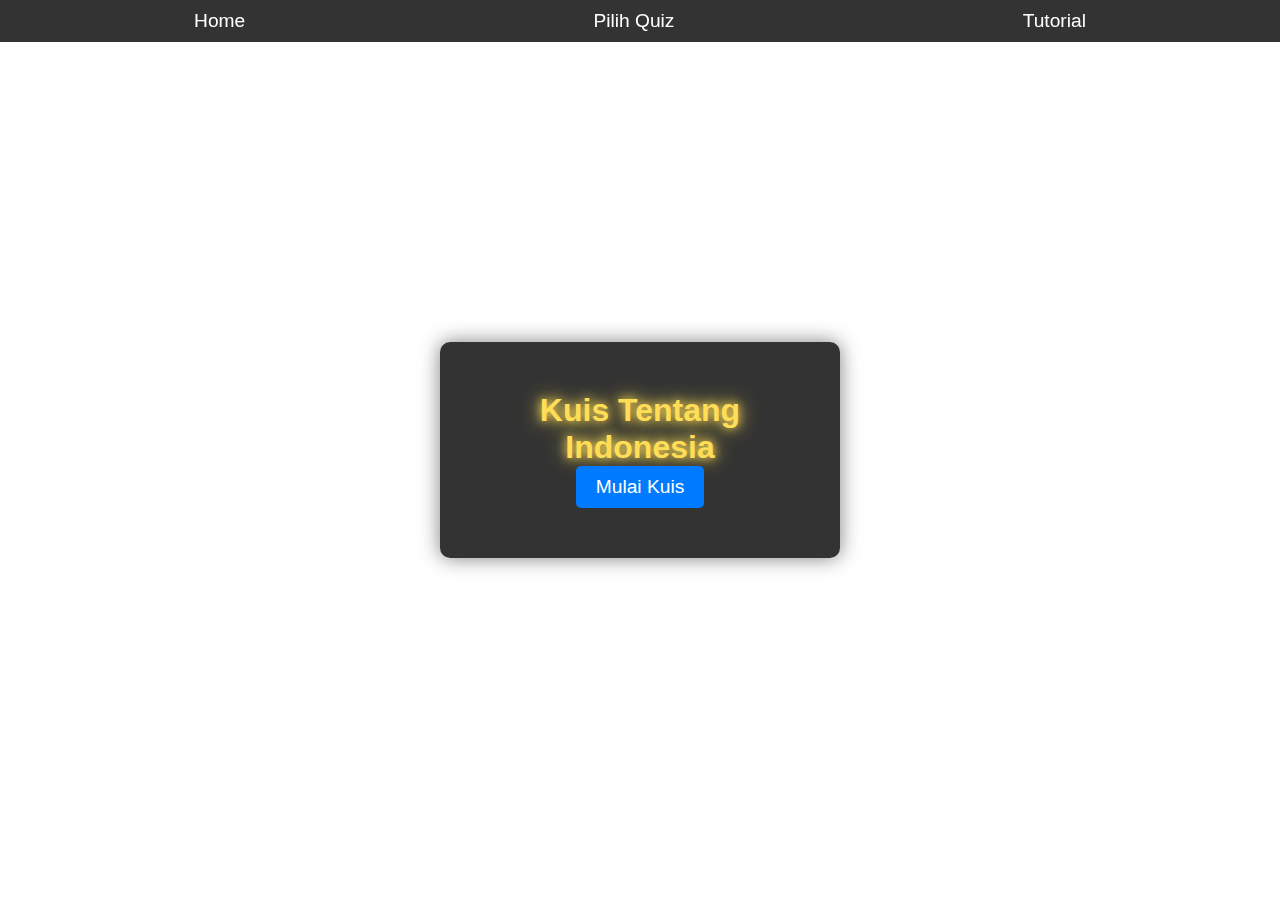
<file: index.html>
<!DOCTYPE html>
<html lang="en">

<head>
    <meta charset="UTF-8">
    <meta name="viewport" content="width=device-width, initial-scale=1.0">
    <title>Kuis Tentang Indonesia</title>
    <link rel="stylesheet" href="style.css">
</head>

<body>
    <!-- Navbar -->
    <nav class="navbar navbar-expand-lg navbar-light bg-light">
        <div class="container-fluid">
            <div class="collapse navbar-collapse" id="navbarNav">
                <ul class="navbar-nav ms-auto">
                    <li class="nav-item">
                        <a class="nav-link" href="home.html">Home</a>
                    </li>
                    <li class="nav-item">
                        <a class="nav-link" href="pilih_quiz.html">Pilih Quiz</a>
                    </li>
                    <li class="nav-item">
                        <a class="nav-link" href="tutorial.html">Tutorial</a>
                    </li>
                </ul>
            </div>
        </div>
    </nav>
</body>

<body>
    <!-- Start Screen -->
    <div class="start-screen" id="start-screen">
        <h1>Kuis Tentang Indonesia</h1>
        <button onclick="startQuiz()" class="start-button">Mulai Kuis</button>
    </div>

    <!-- Quiz Container -->
    <div class="container" id="quiz-container" style="display: none;">
        <h1>Kuis Tentang Indonesia</h1>
        <div class="score">
            <p>Poin Anda: <span id="score">0</span></p>
        </div>
        <div class="timer">
            <p>Waktu Tersisa: <span id="timer">180</span> detik</p>
        </div>
        <div class="question-box">
            <p id="question">Pertanyaan akan muncul di sini...</p>
        </div>
        <div class="buttons">
            <button onclick="answer(true)" class="btn true">Benar</button>
            <button onclick="answer(false)" class="btn false">Salah</button>
        </div>
        <div class="feedback">
            <p id="feedback">Jawaban Anda akan ditampilkan di sini...</p>
            <button onclick="nextQuestion()" id="next-button" style="display: none;">Lanjut</button>
        </div>
        <!-- Timer Total -->
        <div class="timer">
            <p>Waktu Total Tersisa: <span id="total-timer">120</span> detik</p>
        </div>
    </div>
    <script src="script.js"></script>
</body>

</html>
</file>
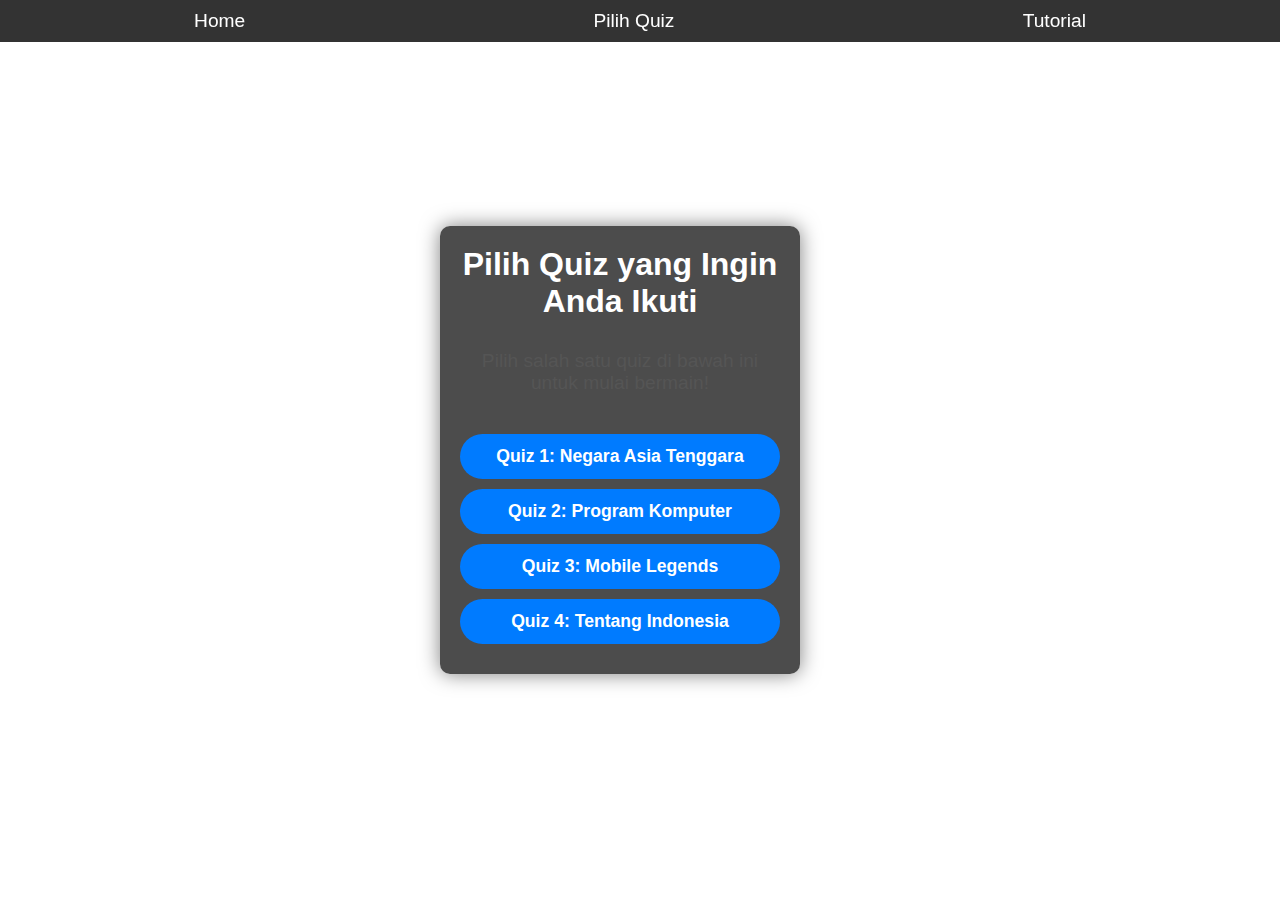
<file: pilih_quiz.html>
<!DOCTYPE html>
<html lang="id">

<head>
    <meta charset="UTF-8">
    <meta name="viewport" content="width=device-width, initial-scale=1.0">
    <title>Pilih Quiz</title>
    <link rel="stylesheet" href="style.css">
    <!-- Add Bootstrap CSS (use CDN for quick styling) -->
    <style>
        .quiz-list h2 {
            text-align: center;
            font-size: 2rem;
            margin-bottom: 30px;
            font-weight: bold;
        }

        .quiz-list p {
            text-align: center;
            font-size: 1.2rem;
            color: #555;
            margin-bottom: 40px;
        }

        .quiz-btn {
            display: block;
            text-align: center;
            font-size: 1.1rem;
            padding: 12px 25px;
            margin: 10px 0;
            border-radius: 50px;
            background-color: #007BFF;
            color: white;
            text-decoration: none;
            font-weight: bold;
            transition: all 0.3s ease;
        }

        .quiz-btn:hover {
            background-color: #0056b3;
        }
    </style>
</head>

<body>

    <!-- Navbar -->
    <nav class="navbar navbar-expand-lg navbar-light bg-light">
        <div class="container-fluid">
            <div class="collapse navbar-collapse" id="navbarNav">
                <ul class="navbar-nav ms-auto">
                    <li class="nav-item">
                        <a class="nav-link" href="home.html">Home</a>
                    </li>
                    <li class="nav-item">
                        <a class="nav-link active" href="pilih_quiz.html">Pilih Quiz</a>
                    </li>
                    <li class="nav-item">
                        <a class="nav-link" href="tutorial.html">Tutorial</a>
                    </li>
                </ul>
            </div>
        </div>
    </nav>

    <!-- Pilih Quiz Section -->
    <section class="quiz-list">
        <div class="container">
            <h2>Pilih Quiz yang Ingin Anda Ikuti</h2>
            <p>Pilih salah satu quiz di bawah ini untuk mulai bermain!</p>
            <a href="quiz1.html" class="quiz-btn">Quiz 1: Negara Asia Tenggara</a>
            <a href="quiz2.html" class="quiz-btn">Quiz 2: Program Komputer</a>
            <a href="quiz3.html" class="quiz-btn">Quiz 3: Mobile Legends</a>
            <a href="index.html" class="quiz-btn">Quiz 4: Tentang Indonesia</a>
        </div>
    </section>

    <script src="script.js"></script>
    <script>
        function goBackToStart() {
            window.location.href = "index.html"; // Redirect to home page
        }
    </script>

</body>

</html>
</file>
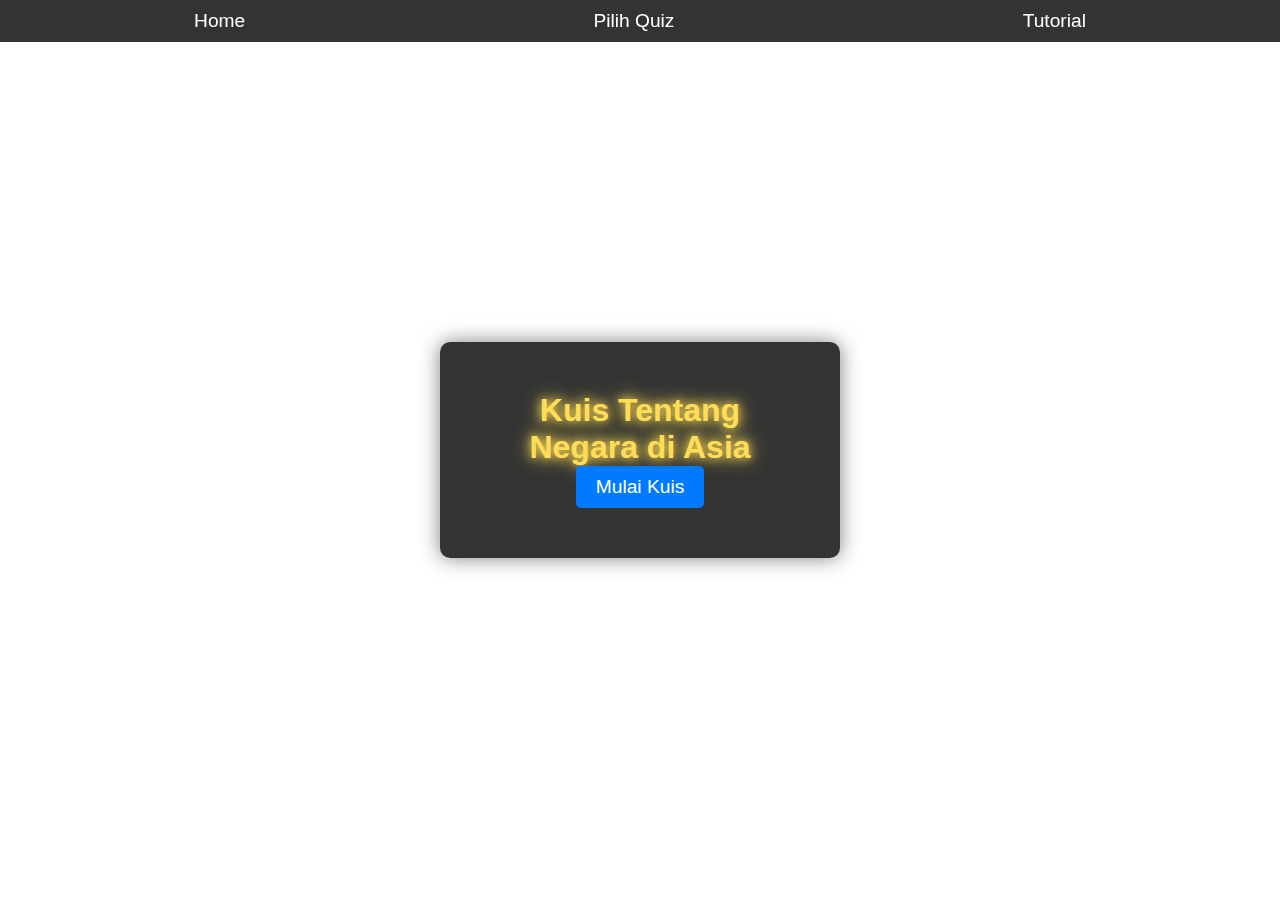
<file: quiz1.html>
<!DOCTYPE html>
<html lang="id">

<head>
    <meta charset="UTF-8">
    <meta name="viewport" content="width=device-width, initial-scale=1.0">
    <title>Kuis Tentang Negara-negara di Asia Tenggara</title>
    <link rel="stylesheet" href="style.css">
</head>

<body>
    <!-- Navbar -->
    <nav class="navbar navbar-expand-lg navbar-light bg-light">
        <div class="container-fluid">
            <div class="collapse navbar-collapse" id="navbarNav">
                <ul class="navbar-nav ms-auto">
                    <li class="nav-item">
                        <a class="nav-link" href="home.html">Home</a>
                    </li>
                    <li class="nav-item">
                        <a class="nav-link" href="pilih_quiz.html">Pilih Quiz</a>
                    </li>
                    <li class="nav-item">
                        <a class="nav-link" href="tutorial.html">Tutorial</a>
                    </li>
                </ul>
            </div>
        </div>
    </nav>

    <!-- Start Screen -->
    <div class="start-screen" id="start-screen">
        <h1>Kuis Tentang Negara di Asia</h1>
        <button onclick="startQuiz()" class="start-button">Mulai Kuis</button>
    </div>

    <!-- Quiz Container -->
    <div class="container" id="quiz-container" style="display: none;">
        <h1>Kuis Tentang Negara di Asia</h1>
        <div class="score">
            <p>Poin Anda: <span id="score">0</span></p>
        </div>
        <div class="timer">
            <p>Waktu Tersisa: <span id="timer">10</span> detik</p>
        </div>
        <div class="question-box">
            <p id="question">Pertanyaan akan muncul di sini...</p>
        </div>
        <div class="buttons">
            <button onclick="answer(true)" class="btn true">Benar</button>
            <button onclick="answer(false)" class="btn false">Salah</button>
        </div>
        <div class="feedback">
            <p id="feedback">Jawaban Anda akan ditampilkan di sini...</p>
            <button onclick="nextQuestion()" id="next-button" style="display: none;">Lanjut</button>
        </div>
        <!-- Timer Total -->
        <div class="timer">
            <p>Waktu Total Tersisa: <span id="total-timer">180</span> detik</p>
        </div>
    </div>

    <script src="script2.js"></script>
</body>

</html>
</file>
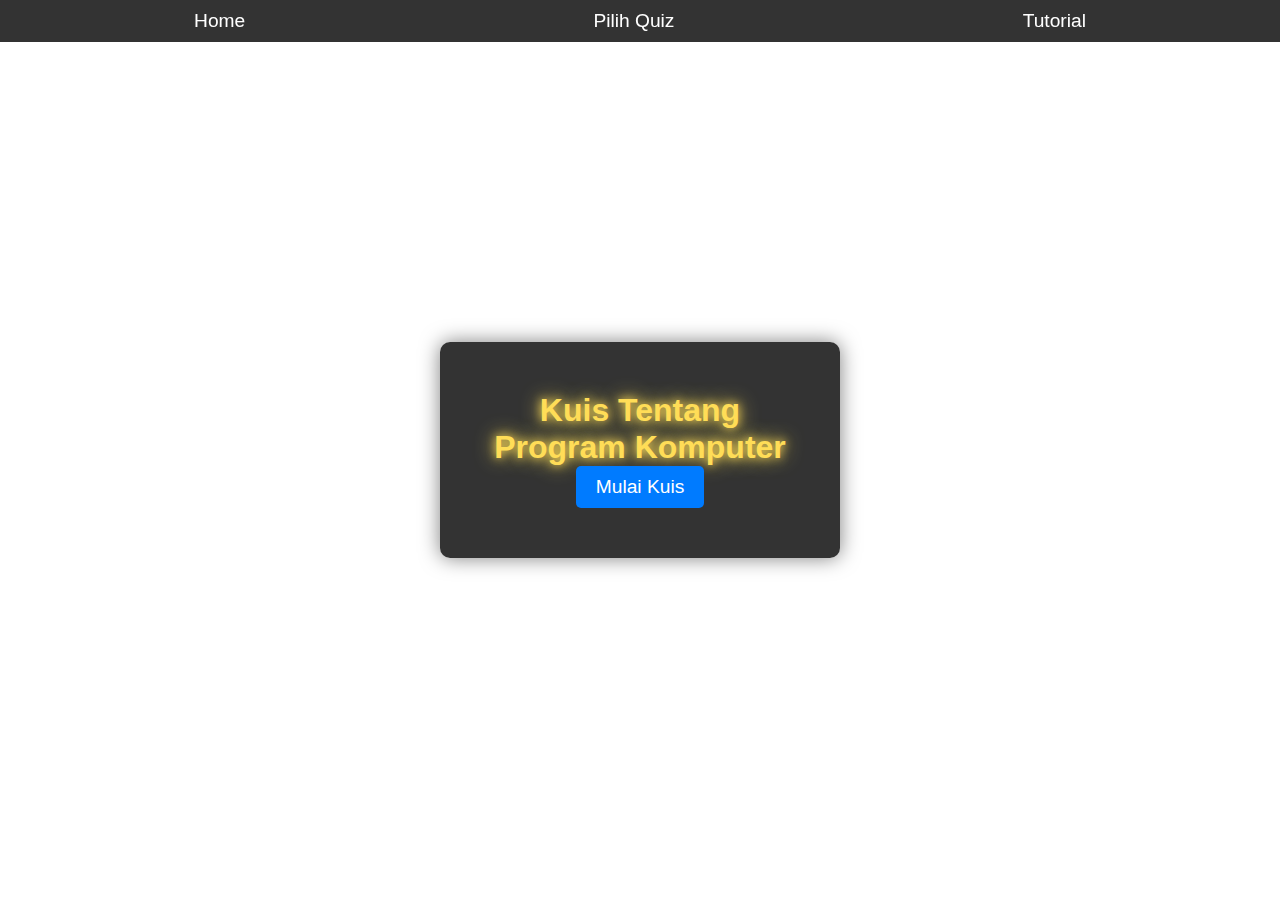
<file: quiz2.html>
<!DOCTYPE html>
<html lang="id">

<head>
    <meta charset="UTF-8">
    <meta name="viewport" content="width=device-width, initial-scale=1.0">
    <title>Kuis Tentang Program Komputer</title>
    <link rel="stylesheet" href="style.css">
</head>

<body>
    <!-- Navbar -->
    <nav class="navbar navbar-expand-lg navbar-light bg-light">
        <div class="container-fluid">
            <div class="collapse navbar-collapse" id="navbarNav">
                <ul class="navbar-nav ms-auto">
                    <li class="nav-item">
                        <a class="nav-link" href="home.html">Home</a>
                    </li>
                    <li class="nav-item">
                        <a class="nav-link" href="pilih_quiz.html">Pilih Quiz</a>
                    </li>
                    <li class="nav-item">
                        <a class="nav-link" href="tutorial.html">Tutorial</a>
                    </li>
                </ul>
            </div>
        </div>
    </nav>

    <!-- Start Screen -->
    <div class="start-screen" id="start-screen">
        <h1>Kuis Tentang Program Komputer</h1>
        <button onclick="startQuiz()" class="start-button">Mulai Kuis</button>
    </div>

    <!-- Quiz Container -->
    <div class="container" id="quiz-container" style="display: none;">
        <h1>Kuis Tentang Program Komputer</h1>
        <div class="score">
            <p>Poin Anda: <span id="score">0</span></p>
        </div>
        <div class="timer">
            <p>Waktu Tersisa: <span id="timer">10</span> detik</p>
        </div>
        <div class="question-box">
            <p id="question">Pertanyaan akan muncul di sini...</p>
        </div>
        <div class="buttons">
            <button onclick="answer(true)" class="btn true">Benar</button>
            <button onclick="answer(false)" class="btn false">Salah</button>
        </div>
        <div class="feedback">
            <p id="feedback">Jawaban Anda akan ditampilkan di sini...</p>
            <button onclick="nextQuestion()" id="next-button" style="display: none;">Lanjut</button>
        </div>
        <!-- Timer Total -->
        <div class="timer">
            <p>Waktu Total Tersisa: <span id="total-timer">180</span> detik</p>
        </div>
    </div>

    <script src="script_quiz2.js"></script>
</body>

</html>
s
</file>
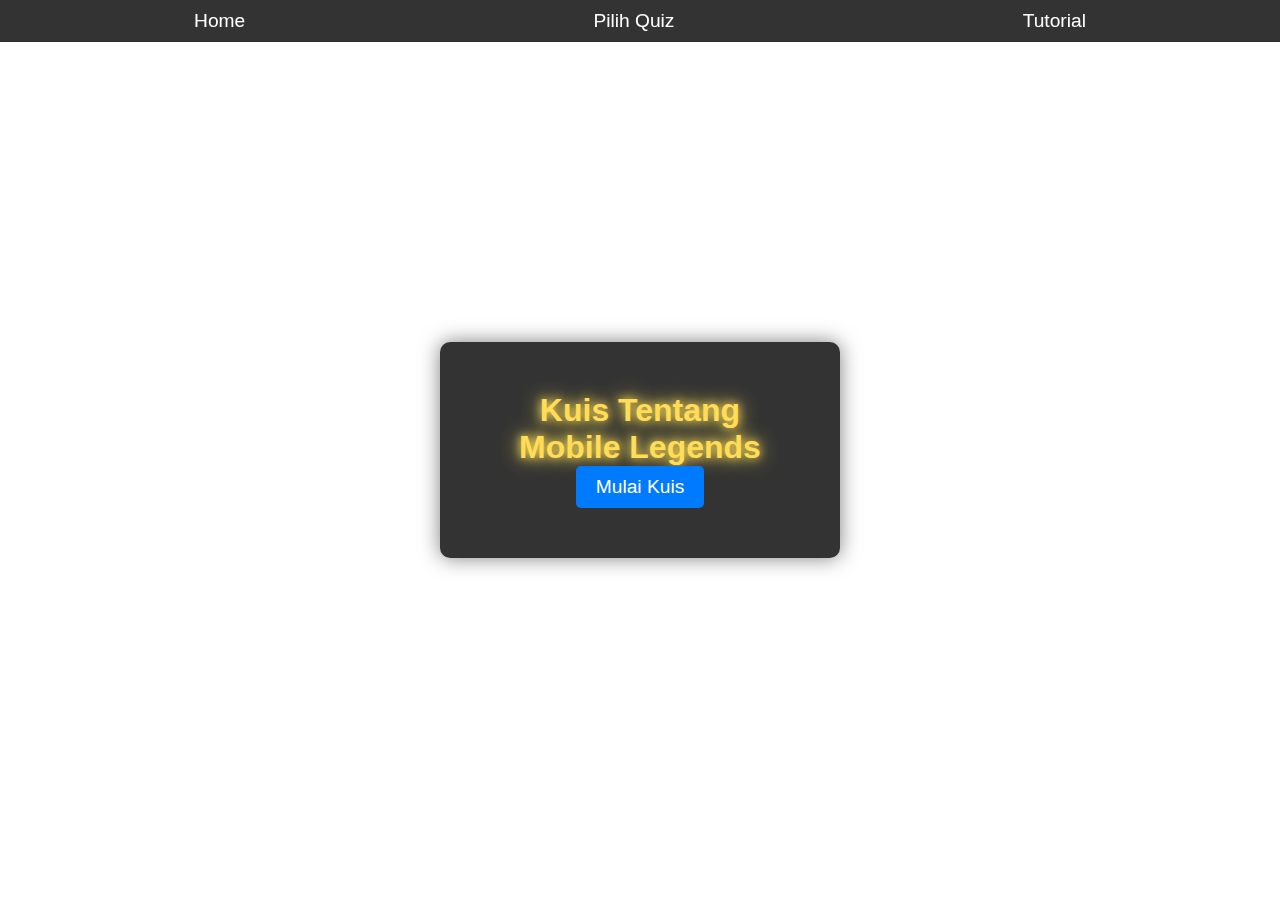
<file: quiz3.html>
<!DOCTYPE html>
<html lang="id">

<head>
    <meta charset="UTF-8">
    <meta name="viewport" content="width=device-width, initial-scale=1.0">
    <title>Kuis Tentang Mobile Legends</title>
    <link rel="stylesheet" href="style.css">
</head>

<body>
    <!-- Navbar -->
    <nav class="navbar navbar-expand-lg navbar-light bg-light">
        <div class="container-fluid">
            <div class="collapse navbar-collapse" id="navbarNav">
                <ul class="navbar-nav ms-auto">
                    <li class="nav-item">
                        <a class="nav-link" href="home.html">Home</a>
                    </li>
                    <li class="nav-item">
                        <a class="nav-link" href="pilih_quiz.html">Pilih Quiz</a>
                    </li>
                    <li class="nav-item">
                        <a class="nav-link" href="tutorial.html">Tutorial</a>
                    </li>
                </ul>
            </div>
        </div>
    </nav>

    <!-- Start Screen -->
    <div class="start-screen" id="start-screen">
        <h1>Kuis Tentang Mobile Legends</h1>
        <button onclick="startQuiz()" class="start-button">Mulai Kuis</button>
    </div>

    <!-- Quiz Container -->
    <div class="container" id="quiz-container" style="display: none;">
        <h1>Kuis Mobile Legends</h1>
        <div class="score">
            <p>Poin Anda: <span id="score">0</span></p>
        </div>
        <div class="timer">
            <p>Waktu Tersisa: <span id="timer">10</span> detik</p>
        </div>
        <div class="question-box">
            <p id="question">Pertanyaan akan muncul di sini...</p>
        </div>
        <div class="buttons">
            <button onclick="answer(true)" class="btn true">Benar</button>
            <button onclick="answer(false)" class="btn false">Salah</button>
        </div>
        <div class="feedback">
            <p id="feedback">Jawaban Anda akan ditampilkan di sini...</p>
            <button onclick="nextQuestion()" id="next-button" style="display: none;">Lanjut</button>
        </div>
        <!-- Timer Total -->
        <div class="timer">
            <p>Waktu Total Tersisa: <span id="total-timer">180</span> detik</p>
        </div>
    </div>

    <script src="quiz3.js"></script>
</body>

</html>
</file>
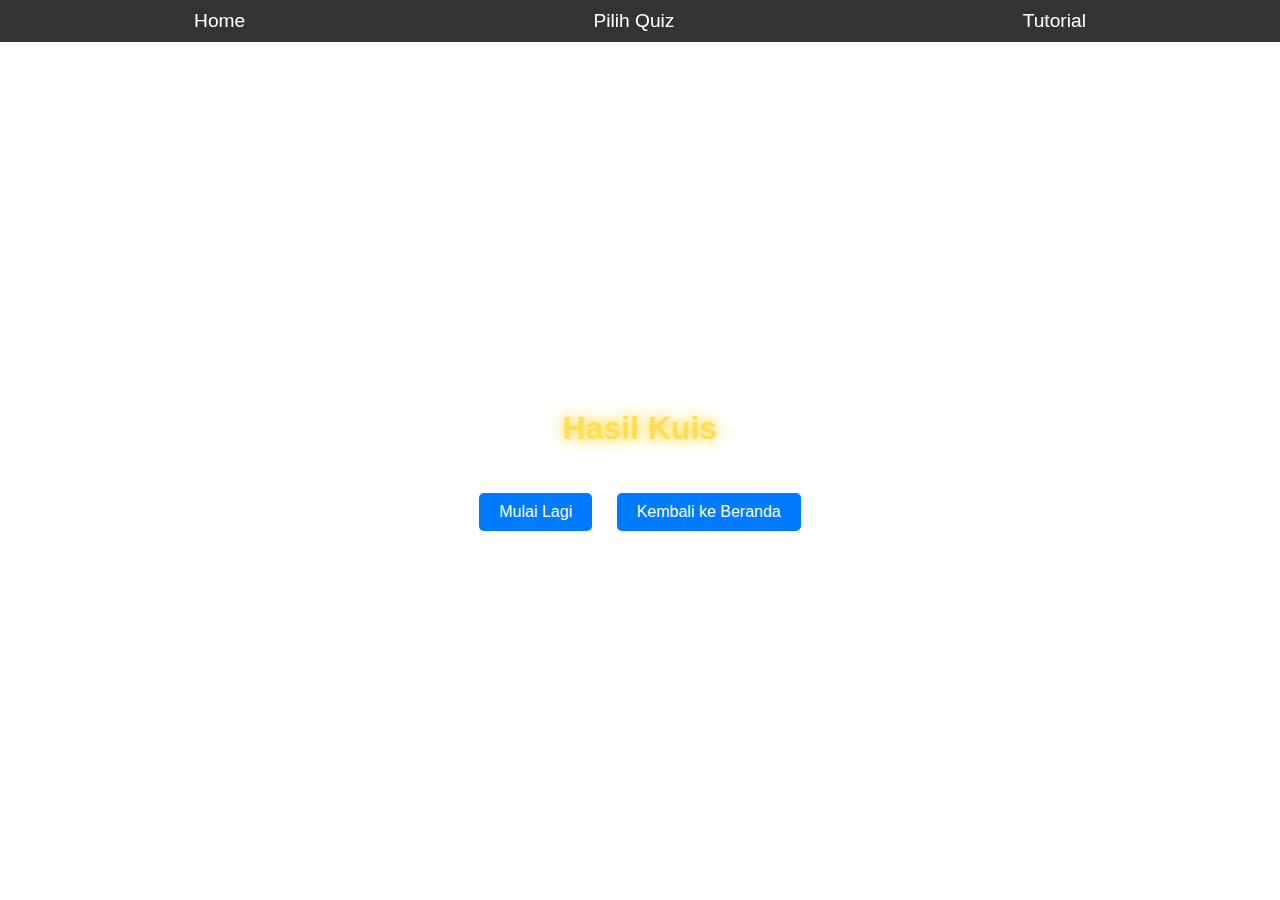
<file: total_score.html>
<!DOCTYPE html>
<html lang="id">

<head>
    <meta charset="UTF-8">
    <meta name="viewport" content="width=device-width, initial-scale=1.0">
    <title>Total Skor Quiz</title>
    <link rel="stylesheet" href="style.css">
</head>

<body>
    <!-- Navbar -->
    <nav class="navbar navbar-expand-lg navbar-light bg-light">
        <div class="container-fluid">
            <div class="collapse navbar-collapse" id="navbarNav">
                <ul class="navbar-nav ms-auto">
                    <li class="nav-item">
                        <a class="nav-link" href="home.html">Home</a>
                    </li>
                    <li class="nav-item">
                        <a class="nav-link" href="pilih_quiz.html">Pilih Quiz</a>
                    </li>
                    <li class="nav-item">
                        <a class="nav-link" href="tutorial.html">Tutorial</a>
                    </li>
                </ul>
            </div>
        </div>
    </nav>

    <!-- Kontainer Total Skor -->
    <div id="total-score-container">
        <h1>Hasil Kuis</h1>
        <p id="final-score">Skor Akhir Anda: 0</p> <!-- Akan diisi oleh JavaScript -->
        <p id="final-message">Pesan akhir sesuai skor Anda.</p> <!-- Akan diisi oleh JavaScript -->
        <button onclick="restartQuiz()">Mulai Lagi</button>
        <button onclick="goToHome()">Kembali ke Beranda</button>
    </div>

    <script src="total_score.js"></script>
</body>

</html>
</file>
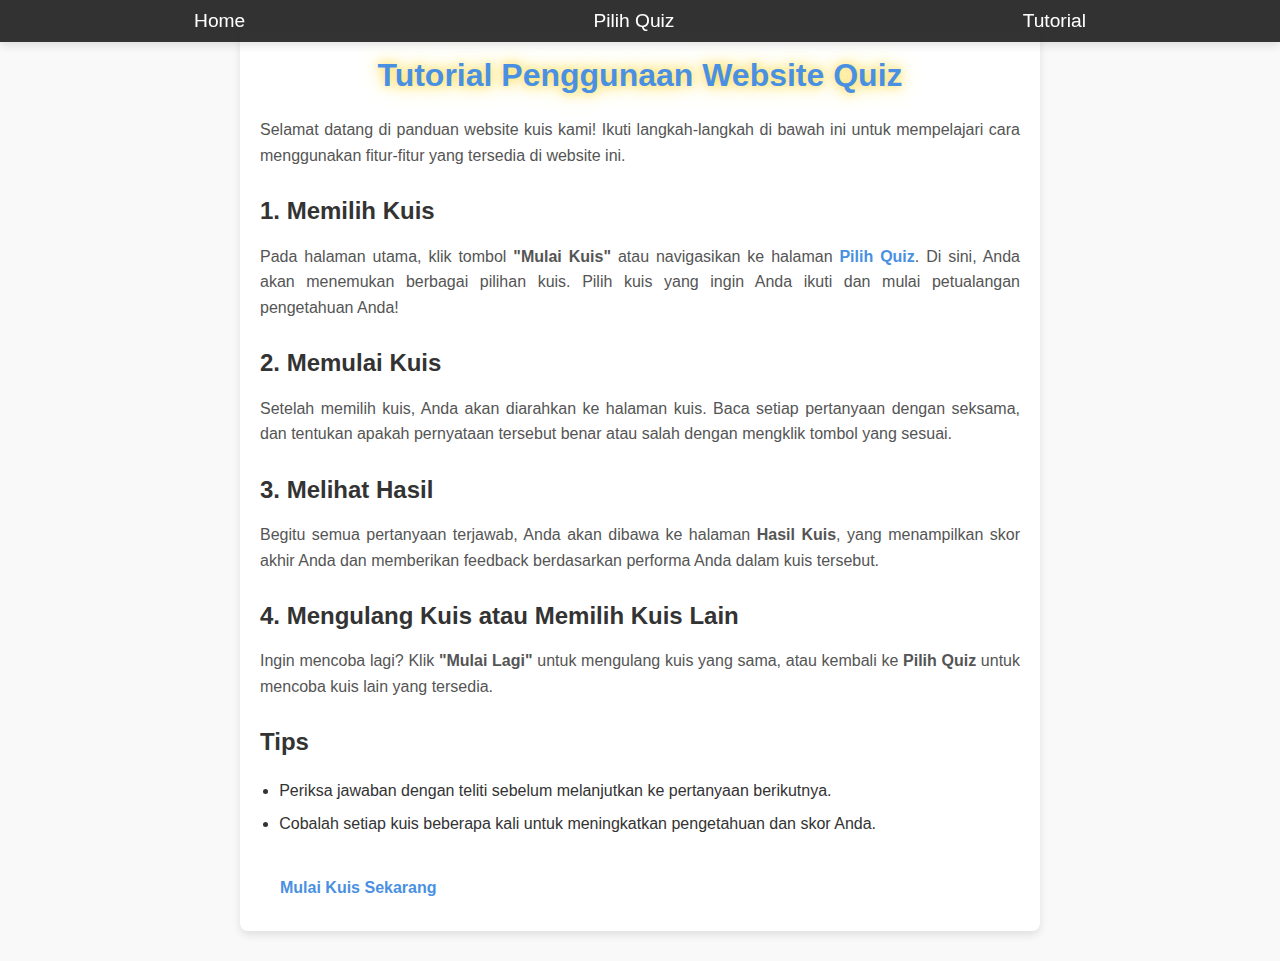
<file: tutorial.html>
<!DOCTYPE html>
<html lang="id">

<head>
    <meta charset="UTF-8">
    <meta name="viewport" content="width=device-width, initial-scale=1.0">
    <title>Tutorial</title>
    <link rel="stylesheet" href="style.css">
    <style>
        /* Gaya tambahan untuk tutorial agar lebih menarik */
        body {
            font-family: Arial, sans-serif;
            color: #333;
            background-color: #f9f9f9;
            margin: 0;
            padding: 0;
        }
        
        .navbar {
            box-shadow: 0 4px 8px rgba(0, 0, 0, 0.1);
        }

        .tutorial-content {
            max-width: 800px;
            margin: 30px auto;
            padding: 20px;
            background-color: #fff;
            box-shadow: 0 4px 8px rgba(0, 0, 0, 0.1);
            border-radius: 8px;
            line-height: 1.6;
        }

        .tutorial-content h1 {
            font-size: 2em;
            color: #4a90e2;
            text-align: center;
            margin-bottom: 1rem;
        }

        .tutorial-content h2 {
            font-size: 1.5em;
            color: #333;
            margin-top: 1.5rem;
        }

        .tutorial-content p {
            margin: 0.8em 0;
            color: #555;
            text-align: justify;
        }

        .tutorial-content a {
            color: #4a90e2;
            text-decoration: none;
            font-weight: bold;
        }

        .tutorial-content ul {
            margin-top: 1rem;
            padding-left: 1.2rem;
        }

        .tutorial-content ul li {
            margin-bottom: 0.5rem;
        }
        
        .btn-primary {
            display: inline-block;
            padding: 10px 20px;
            margin-top: 20px;
            color: #0026ff;
            background-color: #ffffff;
            border: none;
            border-radius: 5px;
            text-align: center;
            text-decoration: none;
            transition: background-color 0.3s ease;
        }

        .btn-primary:hover {
            background-color: #ffdd57;
        }
    </style>
</head>

<body>
    <!-- Navbar -->
    <nav class="navbar navbar-expand-lg navbar-light bg-light">
        <div class="container-fluid">
            <div class="collapse navbar-collapse" id="navbarNav">
                <ul class="navbar-nav ms-auto">
                    <li class="nav-item">
                        <a class="nav-link" href="home.html">Home</a>
                    </li>
                    <li class="nav-item">
                        <a class="nav-link" href="pilih_quiz.html">Pilih Quiz</a>
                    </li>
                    <li class="nav-item">
                        <a class="nav-link" href="tutorial.html">Tutorial</a>
                    </li>
                </ul>
            </div>
        </div>
    </nav>

    <!-- Tutorial Content -->
    <div class="tutorial-content">
        <h1>Tutorial Penggunaan Website Quiz</h1>
        <p>Selamat datang di panduan website kuis kami! Ikuti langkah-langkah di bawah ini untuk mempelajari cara menggunakan fitur-fitur yang tersedia di website ini.</p>

        <h2>1. Memilih Kuis</h2>
        <p>Pada halaman utama, klik tombol <strong>"Mulai Kuis"</strong> atau navigasikan ke halaman <a href="pilih_quiz.html">Pilih Quiz</a>. Di sini, Anda akan menemukan berbagai pilihan kuis. Pilih kuis yang ingin Anda ikuti dan mulai petualangan pengetahuan Anda!</p>

        <h2>2. Memulai Kuis</h2>
        <p>Setelah memilih kuis, Anda akan diarahkan ke halaman kuis. Baca setiap pertanyaan dengan seksama, dan tentukan apakah pernyataan tersebut benar atau salah dengan mengklik tombol yang sesuai.</p>

        <h2>3. Melihat Hasil</h2>
        <p>Begitu semua pertanyaan terjawab, Anda akan dibawa ke halaman <strong>Hasil Kuis</strong>, yang menampilkan skor akhir Anda dan memberikan feedback berdasarkan performa Anda dalam kuis tersebut.</p>

        <h2>4. Mengulang Kuis atau Memilih Kuis Lain</h2>
        <p>Ingin mencoba lagi? Klik <strong>"Mulai Lagi"</strong> untuk mengulang kuis yang sama, atau kembali ke <strong>Pilih Quiz</strong> untuk mencoba kuis lain yang tersedia.</p>

        <h2>Tips</h2>
        <ul>
            <li>Periksa jawaban dengan teliti sebelum melanjutkan ke pertanyaan berikutnya.</li>
            <li>Cobalah setiap kuis beberapa kali untuk meningkatkan pengetahuan dan skor Anda.</li>
        </ul>
        <a href="home.html" class="btn-primary">Mulai Kuis Sekarang</a>
    </div>

    <!-- Script -->
    <script src="script.js"></script>
</body>

</html>
</file>
<file: style.css>
* {
    margin: 0;
    padding: 0;
    box-sizing: border-box;
    font-family: Arial, sans-serif;
}

body {
    background: url('https://wallpapercave.com/wp/wp6545483.jpg') no-repeat center center fixed;
    background-size: cover;
    color: #ffffff;
    display: flex;
    justify-content: center;
    align-items: center;
    min-height: 100vh;
}

.container {
    text-align: center;
    background: rgba(0, 0, 0, 0.7);
    padding: 20px;
    border-radius: 10px;
    box-shadow: 0px 0px 20px rgba(0, 0, 0, 0.5);
    width: 90%;
    max-width: 400px;
}

h1 {
    font-size: 2em;
    color: #ffdd57;
    text-shadow: 0 0 10px #ffdd57, 0 0 20px #ffdd57;
}

.score,
.timer {
    font-size: 1.2em;
    margin-bottom: 10px;
    color: #ffffff;
}

.question-box {
    background-color: rgba(255, 255, 255, 0.1);
    padding: 20px;
    border-radius: 10px;
    margin-bottom: 20px;
}


.buttons {
    display: flex;
    justify-content: space-around;
    margin-bottom: 20px;
}

.btn {
    padding: 10px 20px;
    border: none;
    border-radius: 5px;
    cursor: pointer;
    font-size: 1em;
    transition: background-color 0.3s;
}

.btn.true {
    background-color: #28a745;
    color: white;
}

.btn.true:hover {
    background-color: #218838;
}

.btn.false {
    background-color: #dc3545;
    color: white;
}

.btn.false:hover {
    background-color: #c82333;
}

.feedback {
    font-size: 1.1em;
    color: #ffdd57;
}

.timer {
    font-size: 1.2em;
    margin-bottom: 10px;
    color: #ff0000;
}

.start-screen {
    text-align: center;
    color: #ffffff;
    background: rgba(0, 0, 0, 0.8);
    padding: 50px;
    border-radius: 10px;
    box-shadow: 0px 0px 20px rgba(0, 0, 0, 0.5);
    width: 90%;
    max-width: 400px;
    position: absolute;
    top: 50%;
    left: 50%;
    transform: translate(-50%, -50%);
}

.start-button {
    padding: 10px 20px;
    font-size: 1.2em;
    color: #ffffff;
    background-color: #007bff;
    border: none;
    border-radius: 5px;
    cursor: pointer;
    transition: background-color 0.3s, box-shadow 0.3s;
}

.start-button:hover {
    background-color: #0056b3;
    box-shadow: 0 0 15px white;
}

/* Gaya untuk tombol Lanjut */
#next-button {
    padding: 12px 24px;
    font-size: 1em;
    color: #ffffff;
    background: linear-gradient(135deg, #6d5dfc, #b967ff);
    border: none;
    border-radius: 8px;
    cursor: pointer;
    transition: transform 0.3s ease, box-shadow 0.3s ease;
    display: inline-block;
    margin-top: 20px;
}

#next-button:hover {
    transform: scale(1.05);
    box-shadow: 0 4px 20px rgba(128, 0, 255, 0.6);
}

#next-button:active {
    transform: scale(1);
    box-shadow: 0 2px 10px rgba(128, 0, 255, 0.4);
}

/* Navbar styles */
.navbar {
    background-color: rgba(0, 0, 0, 0.8);
    position: fixed;
    top: 0;
    width: 100%;
    padding: 10px 20px;
    z-index: 1000;
}

.navbar ul {
    display: flex;
    justify-content: space-around;
    list-style: none;
    margin: 0;
    padding: 0;
}

.navbar li {
    font-size: 1.2em;
    color: #ffffff;
}

.navbar a {
    color: #ffffff;
    text-decoration: none;
    padding: 10px 20px;
    border-radius: 5px;
    transition: background-color 0.3s, color 0.3s;
}

.navbar a:hover {
    background-color: #ffdd57;
    color: black;
}

/* Mobile view adjustments */
@media (max-width: 768px) {
    .navbar ul {
        flex-direction: column;
        text-align: center;
    }

    .navbar a {
        padding: 15px;
        font-size: 1.5em;
    }
}

.welcome-message {
    text-align: center;
    padding: 20px;
    margin-top: 20px;
}
.welcome-message h1 {
    color: #4a90e2;
    font-size: 2em;
}
.welcome-message p {
    font-size: 1.2em;
    color: #ffffff;
}
.btn-primary {
    background-color: #4a90e2;
    color: #fff;
    border: none;
    
}

/* Styling khusus tombol */
.start-quiz-button {
    margin-top: 20px;
    padding: 10px 20px;
    font-size: 16px;
    text-decoration: none;
}

/* Styling untuk Welcome Message */
.welcome-message {
    text-align: center;
    max-width: 600px;
    margin: auto;
    padding: 20px;
}

/* Menambahkan jarak antara teks dan tombol */
.welcome-message p {
    margin-bottom: 20px;
}

/* Style untuk tombol di halaman total score */
#total-score-container {
    text-align: center;
    margin-top: 50px;
}

#total-score-container button {
    background-color: #007bff;
    color: #fff;
    border: none;
    padding: 10px 20px;
    font-size: 16px;
    margin: 10px;
    border-radius: 5px;
    cursor: pointer;
    transition: background-color 0.3s ease;
}

#total-score-container button:hover {
    background-color: #0056b3;
}
</file>
